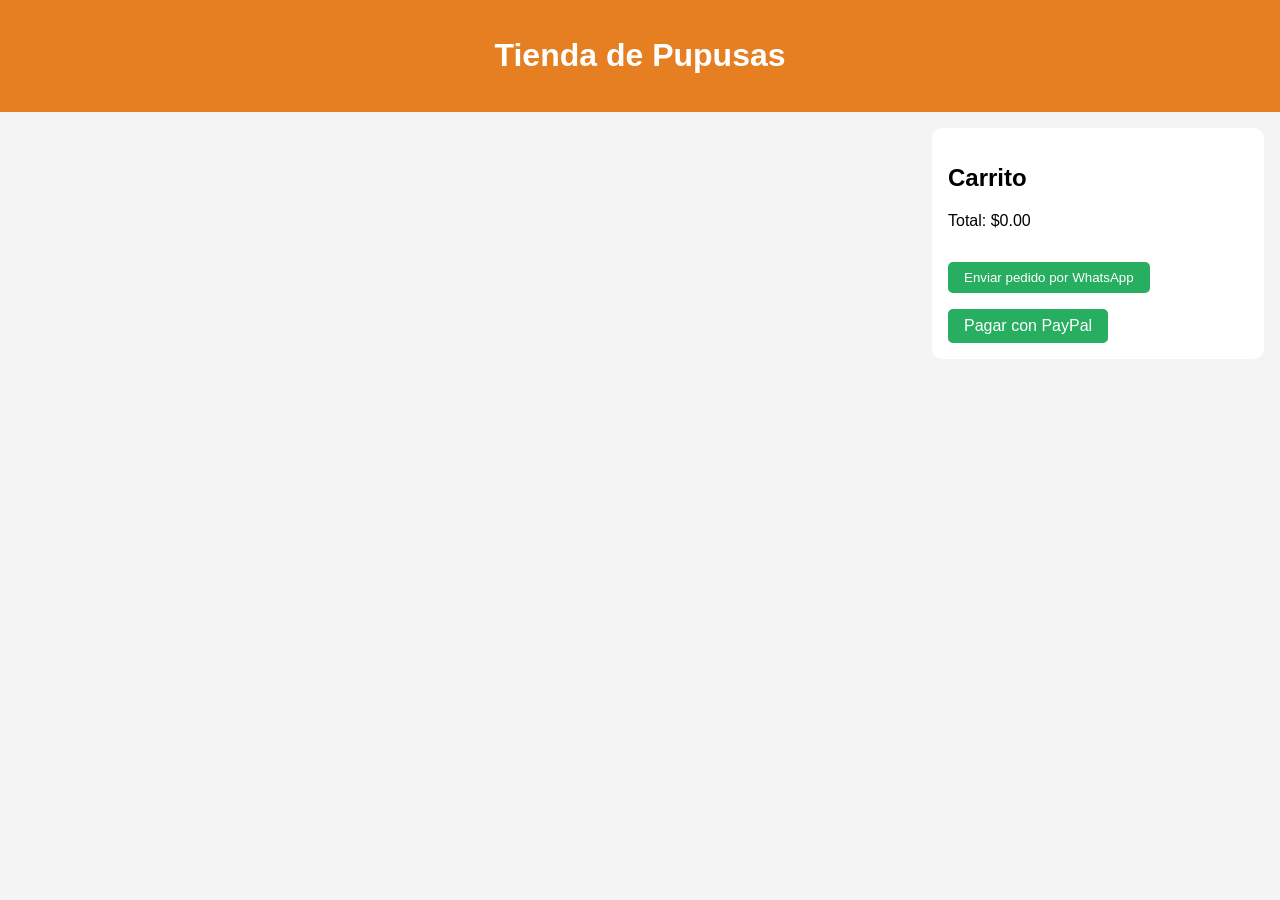
<file: index.html>
<!DOCTYPE html>
<html lang="es">
<head>
  <meta charset="UTF-8" />
  <meta name="viewport" content="width=device-width, initial-scale=1.0" />
  <title>Tienda de Pupusas</title>
  <link rel="stylesheet" href="style.css" />
</head>
<body>
  <header>
    <h1>Tienda de Pupusas</h1>
  </header>
  <main>
    <section id="catalogo" class="productos"></section>
    <aside class="carrito">
      <h2>Carrito</h2>
      <ul id="lista-carrito"></ul>
      <p>Total: $<span id="total">0.00</span></p>
      <button onclick="enviarWhatsApp()">Enviar pedido por WhatsApp</button>
      <a id="paypal-link" href="#" target="_blank">Pagar con PayPal</a>
    </aside>
  </main>
  <script src="script.js"></script>
</body>
</html>
</file>
<file: style.css>
body {
  font-family: Arial, sans-serif;
  margin: 0;
  padding: 0;
  background: #f4f4f4;
}
header {
  background: #e67e22;
  color: white;
  padding: 1rem;
  text-align: center;
}
main {
  display: flex;
  flex-wrap: wrap;
  gap: 1rem;
  padding: 1rem;
}
.productos {
  display: grid;
  grid-template-columns: repeat(auto-fit, minmax(200px, 1fr));
  gap: 1rem;
  flex: 3;
}
.producto {
  background: white;
  border: 1px solid #ccc;
  padding: 1rem;
  border-radius: 10px;
  text-align: center;
}
.carrito {
  flex: 1;
  background: white;
  padding: 1rem;
  border-radius: 10px;
}
button, a {
  display: inline-block;
  margin-top: 1rem;
  padding: 0.5rem 1rem;
  background: #27ae60;
  color: white;
  text-decoration: none;
  border: none;
  border-radius: 5px;
  cursor: pointer;
}
button:hover, a:hover {
  background: #2ecc71;
}
</file>
